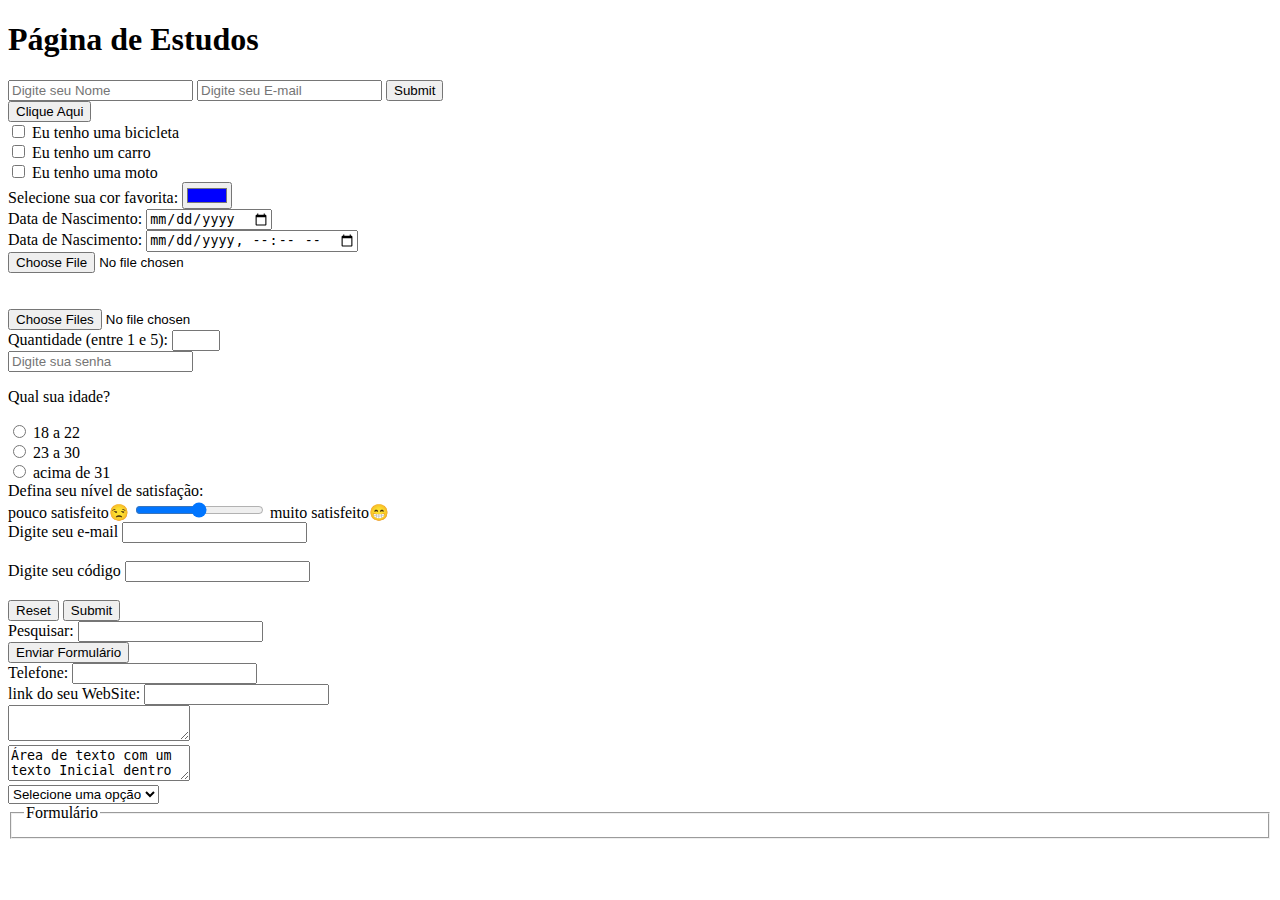
<file: index.html>
<!DOCTYPE html>
<html lang="pt-br">
<head>
    <meta charset="UTF-8">
    <meta name="viewport" content="width=device-width, initial-scale=1.0">
    <title>Formulários</title>
</head>
<body>
    <h1>Página de Estudos</h1>
    <form method="get" action= "envio_dados.php">
        <input type="text" name="nome" placeholder="Digite seu Nome">
        <input type="E-mail" name="E-mail" placeholder="Digite seu E-mail">
        <input type="submit" name="enviar" placeholder="enviar">
    </form>
    <form>
        <input type="button" value="Clique Aqui" onclick="msg()">
    </form>
    
    <form>
        <input type="checkbox" name="veiculo1" value="bicicleta">
        Eu tenho uma bicicleta<br>
        <input type="checkbox" name="veiculo2" value="carro">
        Eu tenho um carro<br>
        <input type="checkbox" name="veiculo3" value="moto">
        Eu tenho uma moto 
    </form>
    <form>
        Selecione sua cor favorita: <input type="color" name="favcor"
        value="#0000FF">
    </form>

    <form>
        Data de Nascimento: <input type="date" name="Nascimento">
    </form>
     <form>
        Data de Nascimento: <input type="datetime-local" name="bdaytime">
    </form>
    <!--Para permitir o envio de um único arquivo por vez-->
    <form>
        <input type="file" name="arquivos">
        <br><br><br>
    </form>
    <!--Para permitir seleção de multiplos arquivos-->
    <form>
        <input type="file" name="arquivos" multiple>
    </form>
    <form>
        Quantidade (entre 1 e 5): <input type="number" name="quantidade"
        min="1" max="5">
    </form>

    <form>
        <input type="password" name="senha" placeholder="Digite sua senha">
    </form>
    <!-- dando vida ao botão enviar-->
     <form>
        <p>Qual sua idade?</p>
        <input type="radio" name="idade" value="18_22"> 18 a 22<br>
        <input type="radio" name="idade" value="23_30"> 23 a 30<br>
        <input type="radio" name="idade" value="mais31"> acima de 31<br>

     </form>

     <form>
        Defina seu nível de satisfação: <br>
        pouco satisfeito😒
        <input type="range" name="satisfacao" min="0" max="10">
        muito satisfeito😁
     </form>

     <form>
        <label for="email"> Digite seu e-mail</label>
        <input type="email" id="email" name="email"><br><br>
        <label for="pin">Digite seu código</label>
        <input type="text" id="pin" name="pin" maxlength="4"><br><br>
        <input type="reset" value="Reset">
        <input type="submit" value="Submit">
     </form>

     <form>
        Pesquisar: <input type="search" name="q">
     </form>

     <form>
        <input type="submit" value="Enviar Formulário">
     </form>

     <form>
        Telefone: <input type="tel" name="usetel">
     </form>

     <form>
        link do seu WebSite: <input type="url" name="webpage">
     </form>

     <form>
        <textarea></textarea>
        <br>
        <textarea>Área de texto com um texto Inicial dentro</textarea>
     </form>

     <select name="lista" id="lista">
        <option>Selecione uma opção</option>
        <option>Macarrão</option>
        <option>Pizza</option>
        <option>Nhoque</option>
        <option>Canelone</option>
     </select>

     <fieldset>
        <legend>Formulário</legend>
     </fieldset>

    <script>
        function msg() {
            alert("Você clicou no botão!")
        }
    </script>
</body>
</html>
</file>
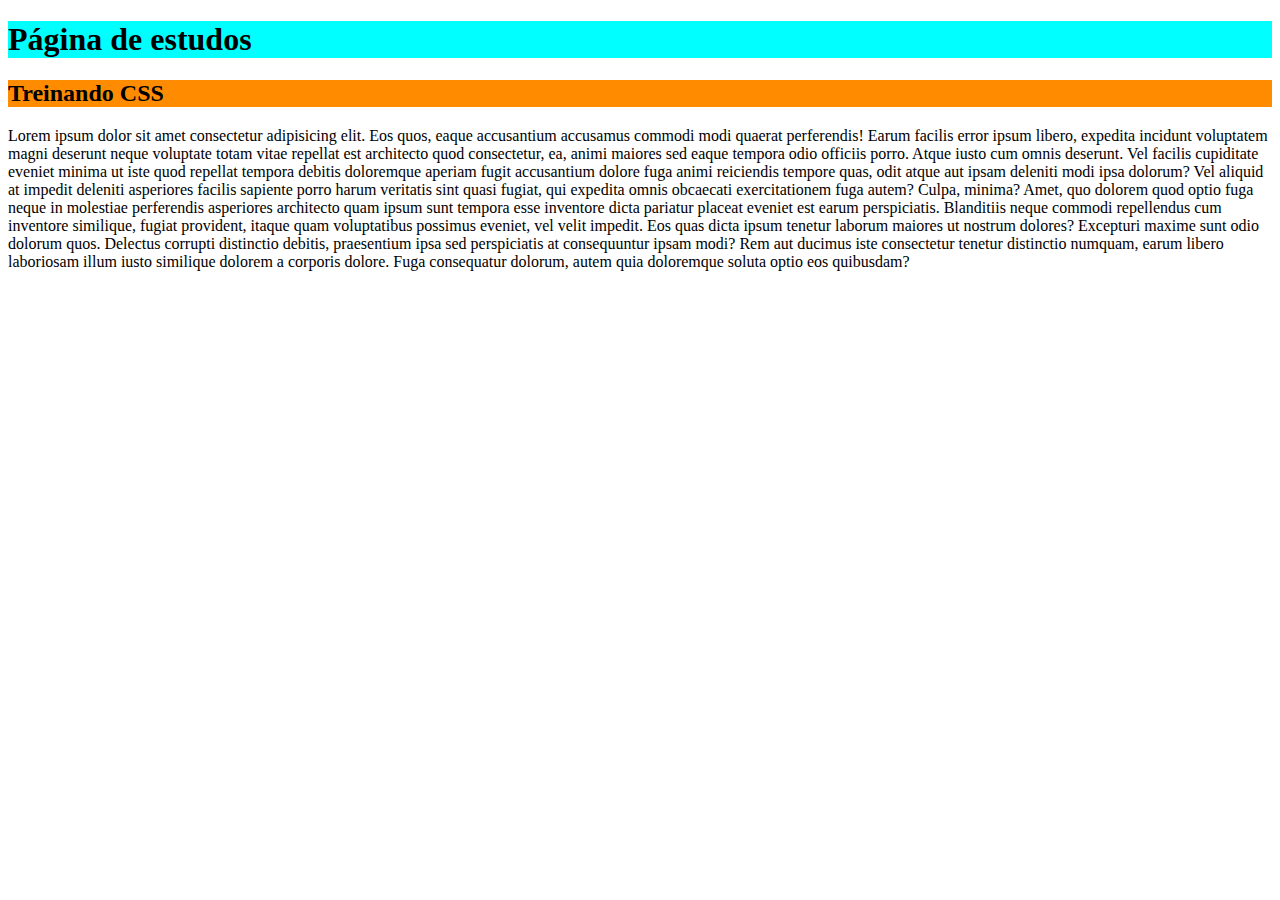
<file: exemplo_aula/index.html>
<!DOCTYPE html>
<html lang="pt-br">
<head>
    <meta charset="UTF-8">
    <meta name="viewport" content="width=device-width, initial-scale=1.0">
    <title>Página de estudos CSS</title>
    <link rel="stylesheet" href="estilo.css">
    <!-- puxamos o CSS atravez do link rel -->
</head>
<body>
    <h1>Página de estudos</h1>
    <h2>Treinando CSS</h2>
    <p>Lorem ipsum dolor sit amet consectetur adipisicing elit. Eos quos, eaque accusantium accusamus commodi modi quaerat perferendis! Earum facilis error ipsum libero, expedita incidunt voluptatem magni deserunt neque voluptate totam vitae repellat est architecto quod consectetur, ea, animi maiores sed eaque tempora odio officiis porro. Atque iusto cum omnis deserunt. Vel facilis cupiditate eveniet minima ut iste quod repellat tempora debitis doloremque aperiam fugit accusantium dolore fuga animi reiciendis tempore quas, odit atque aut ipsam deleniti modi ipsa dolorum? Vel aliquid at impedit deleniti asperiores facilis sapiente porro harum veritatis sint quasi fugiat, qui expedita omnis obcaecati exercitationem fuga autem? Culpa, minima? Amet, quo dolorem quod optio fuga neque in molestiae perferendis asperiores architecto quam ipsum sunt tempora esse inventore dicta pariatur placeat eveniet est earum perspiciatis. Blanditiis neque commodi repellendus cum inventore similique, fugiat provident, itaque quam voluptatibus possimus eveniet, vel velit impedit. Eos quas dicta ipsum tenetur laborum maiores ut nostrum dolores? Excepturi maxime sunt odio dolorum quos. Delectus corrupti distinctio debitis, praesentium ipsa sed perspiciatis at consequuntur ipsam modi? Rem aut ducimus iste consectetur tenetur distinctio numquam, earum libero laboriosam illum iusto similique dolorem a corporis dolore. Fuga consequatur dolorum, autem quia doloremque soluta optio eos quibusdam?</p>
    
</body>
</html>
</file>
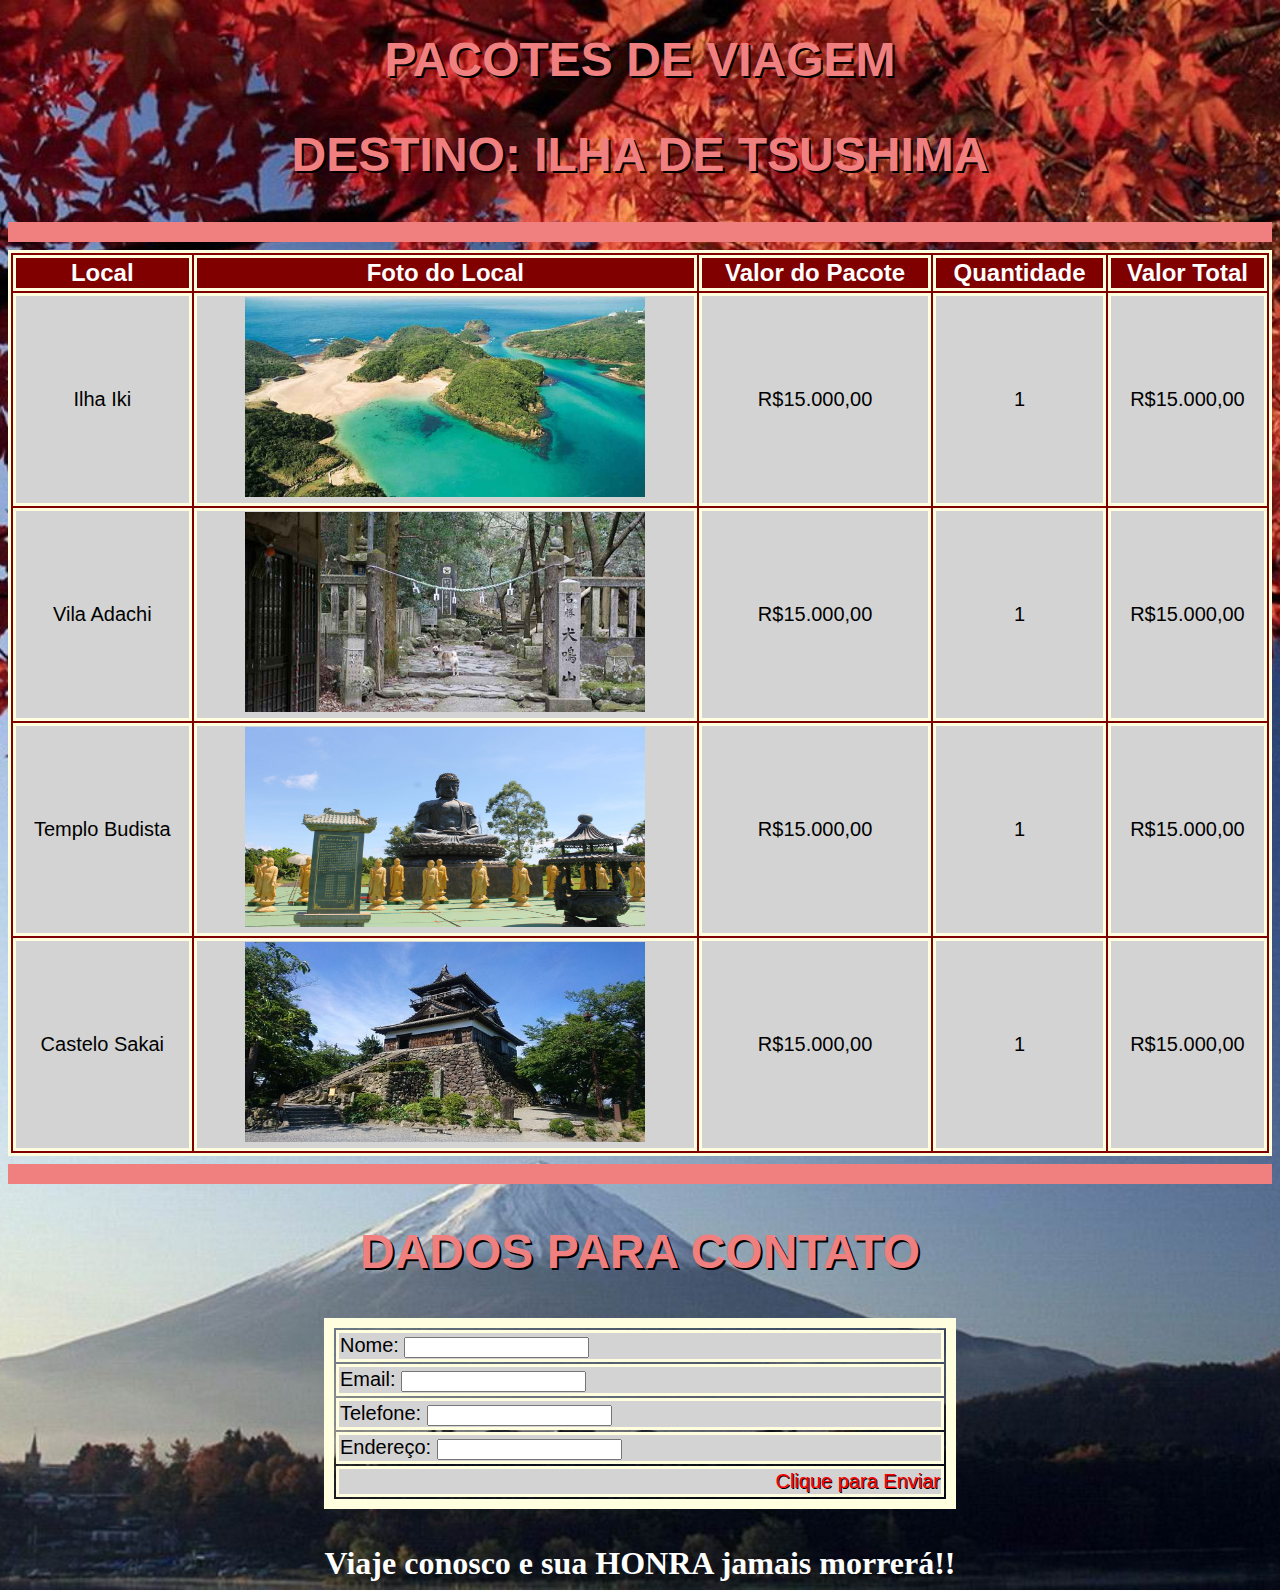
<file: pacote_de_viagens/index.html>
<!DOCTYPE html>
<html lang="pt-br">
<head>
    <meta charset="UTF-8">
    <meta name="viewport" content="width=device-width, initial-scale=1.0">
    <title>Pacote de Viagens - Tsushima</title>
    <link rel="stylesheet" href="css/estilo.css">
</head>
<body>
    <h1>PACOTES DE VIAGEM</h1>
    <h2>DESTINO: ILHA DE TSUSHIMA</h2>
    <hr>
    <table width=100% id="tabela">
        <th>Local</th>
        <th>Foto do Local</th>
        <th>Valor do Pacote</th>
        <th>Quantidade</th>
        <th>Valor Total</th>
        <!-- th é o cabeçário (table heading/ cabeçario da tabela) ele reconhece e já organiza, sem ter que organizar um por um a ordem que irá ficar-->
        <tr>
        <!-- o tr é a linha da tabela -->
            <td>Ilha Iki</td>
            <td><img src="imagens/img01.jpg"></td>
            <td>R$15.000,00</td>
            <td>1</td>
            <td>R$15.000,00</td>
            <!-- td é a célula da tabela, ou seja o quadradinho da tabela -->
        </tr>
        <tr>
        <!-- o tr é a linha da tabela -->
            <td>Vila Adachi</td>
            <td><img src="imagens/img02.jpg"></td>
            <td>R$15.000,00</td>
            <td>1</td>
            <td>R$15.000,00</td>
            <!-- td é a célula da tabela, ou seja o quadradinho da tabela -->
        </tr>
        <tr>
        <!-- o tr é a linha da tabela -->
            <td>Templo Budista</td>
            <td><img src="imagens/img03.jpg"></td>
            <td>R$15.000,00</td>
            <td>1</td>
            <td>R$15.000,00</td>
            <!-- td é a célula da tabela, ou seja o quadradinho da tabela -->
        </tr>
        <tr>
        <!-- o tr é a linha da tabela -->
            <td>Castelo Sakai</td>
            <td><img src="imagens/img04.jpg"></td>
            <td>R$15.000,00</td>
            <td>1</td>
            <td>R$15.000,00</td>
            <!-- td é a célula da tabela, ou seja o quadradinho da tabela -->
        </tr>
    </table>
    <hr>
    <h2>DADOS PARA CONTATO</h2>
    <table id="contato">
        <tr>
            <td>Nome: <input type="text" name="nome"></td>
        </tr>
        <tr>
            <td>Email: <input type="email" name="email"> </td>
        </tr>
        <tr>
            <td>Telefone: <input type="tel" name="tel"></td>
        </tr>
        <tr>
            <td>Endereço: <input type="text" name="end"></td>
        </tr>
        <tr>
            <td id="botao">Clique para Enviar</td>
        </tr>
    </table>
    <br><br>
    <footer>Viaje conosco e sua HONRA jamais morrerá!!</footer>
    <!-- footer é o rodapé do site, aquela parte que fica pequenininha nos sites -->
</body>
</html>
</file>
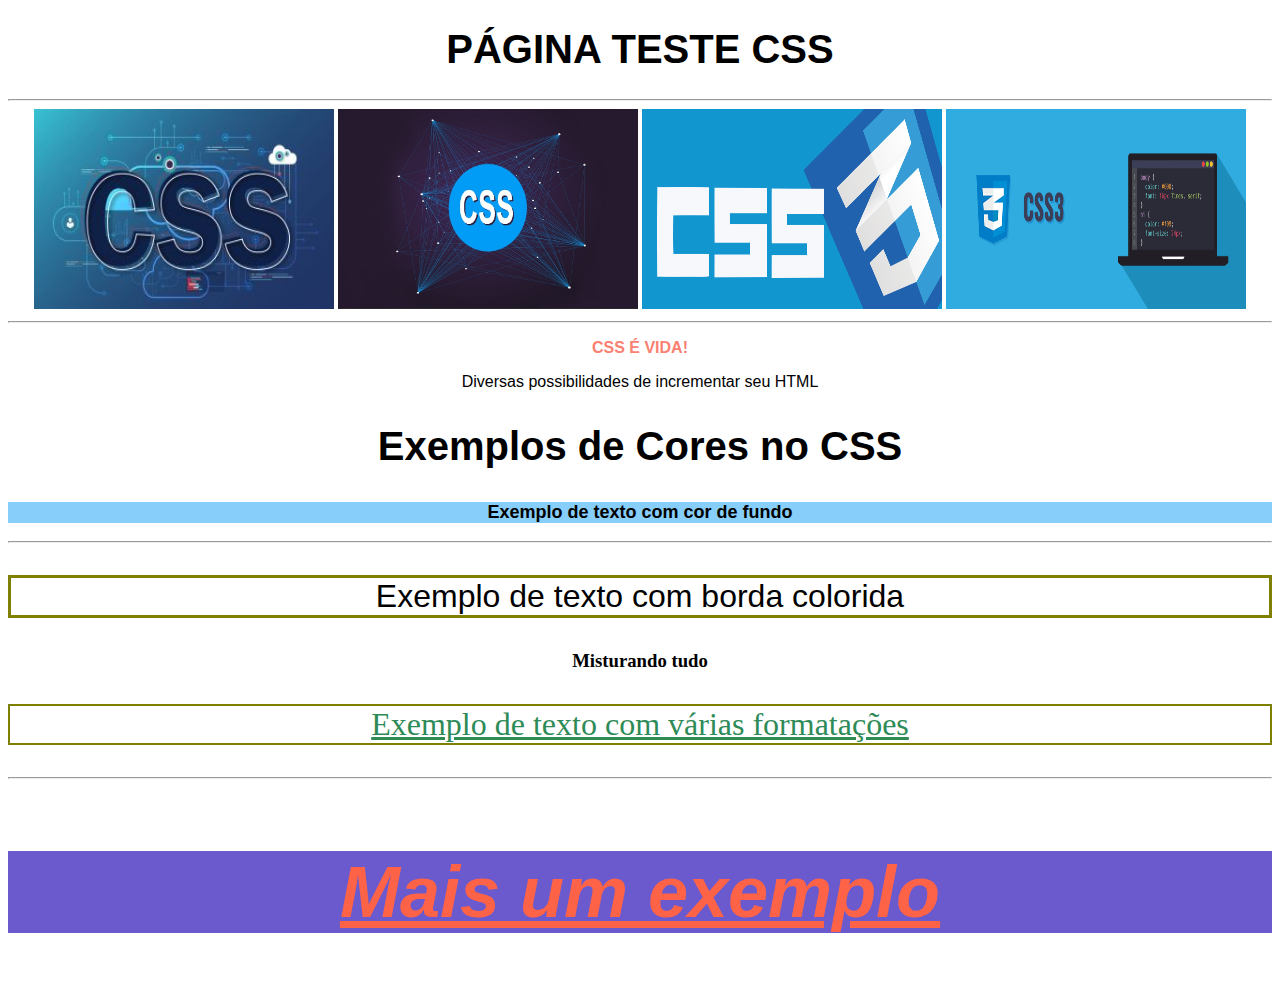
<file: css2.html>
<!DOCTYPE html>
<html lang="pt-br">
<head>
    <meta charset="UTF-8">
    <meta name="viewport" content="width=device-width, initial-scale=1.0">
    <title>Página CSS texte</title>
    <link rel="stylesheet" href="css/estilo.css">
</head>
<body>
    <h1>PÁGINA TESTE CSS</h1>
    <hr>
    <nav>
        <img src="imagens/css01.jpg">
        <img src="imagens/css02.jpg">
        <img src="imagens/css03.png">
        <img src="imagens/css04.png">
    </nav>
    <!-- nav é ultilizado para acessar a NAVEGAÇÃO -->
    <hr>
    <p id="css">CSS É VIDA!</p>
    <!-- o id é para especificarmos qual é a linha que queremos mexer, para não usar o p, pois as vezes queremos mexer em uma unica linha, não em todos os p -->
    <p>Diversas possibilidades de incrementar seu HTML</p>
    <h2>Exemplos de Cores no CSS</h2>
    <p id="fundo">Exemplo de texto com cor de fundo</p>
    <hr>
    <p id="borda"> Exemplo de texto com borda colorida</p>
    <h3>Misturando tudo</h3>
    <p id="mistura1">Exemplo de texto com várias formatações</p>
    <hr>
    <p id="mistura2">Mais um exemplo</p>
</body>
</html>
</file>
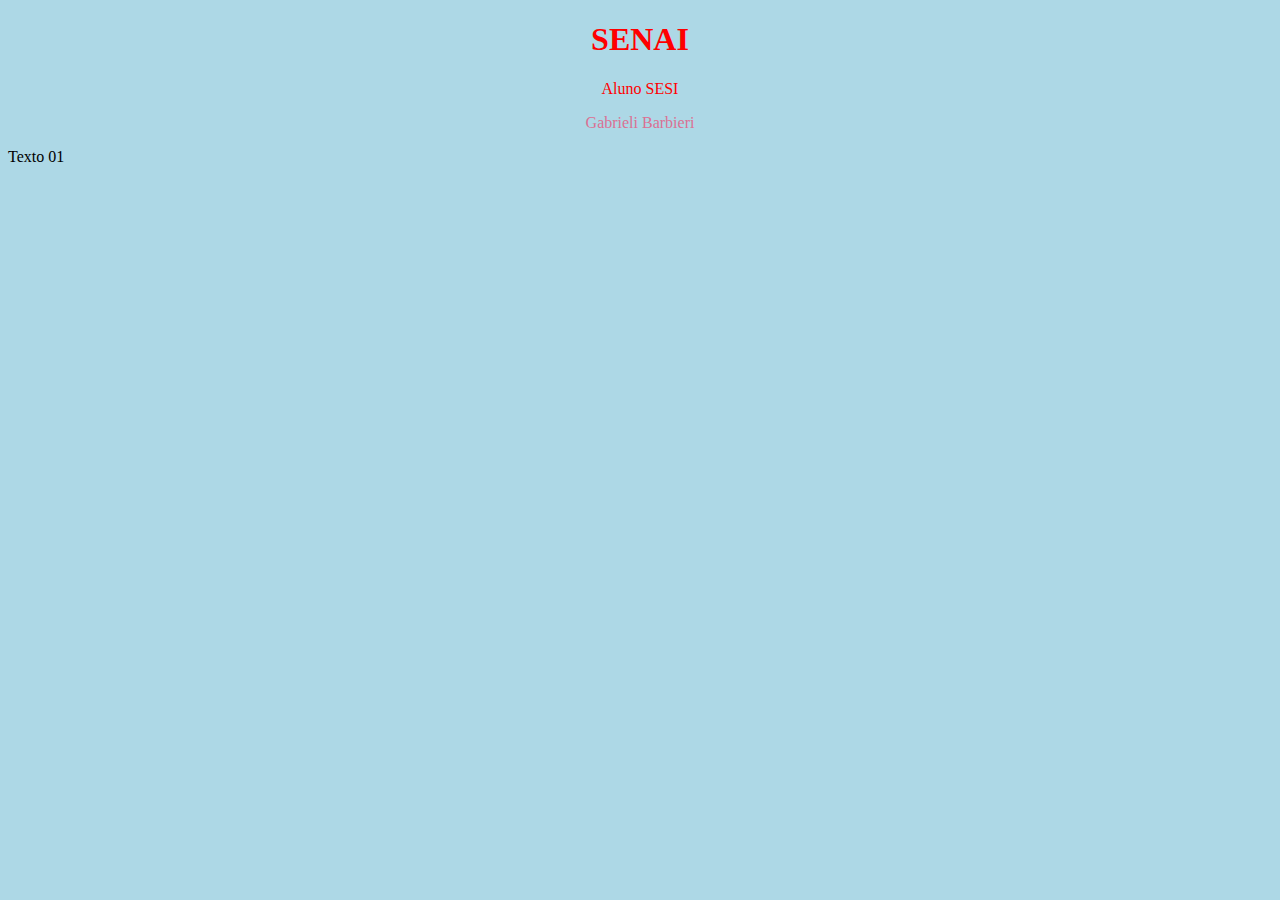
<file: estudos_css.html>
<!DOCTYPE html>
<html lang="pt-br">
<head>
    <meta charset="UTF-8">
    <meta name="viewport" content="width=device-width, initial-scale=1.0">
    <title>Estudos CSS</title>
    <style>
        /* *{

        } */
        body {
            background-color: lightblue;
            
        }
        /* h1{
            color: white;
            text-align: center;
        }
        p{
            font-size: 20px;
        } */

        h1, h2, p{
            text-align: center;
            color: red;
        }

        .centralizado{
            text-align: center;
            color: palevioletred;
        }

        #para1 {
            background-color: plum;
            width: 120px;
            height: 120px;
            border: 5px solid yellow;
            margin: 20px;
            color: yellow;
            font-size: 20px;
        }
    </style>
</head>
<body>
    <h1>SENAI</h1>
    <p>Aluno SESI</p>
    <p class="centralizado">Gabrieli Barbieri</p>
    <div id="para">
        Texto 01
    </div>
</body>
</html>
</file>
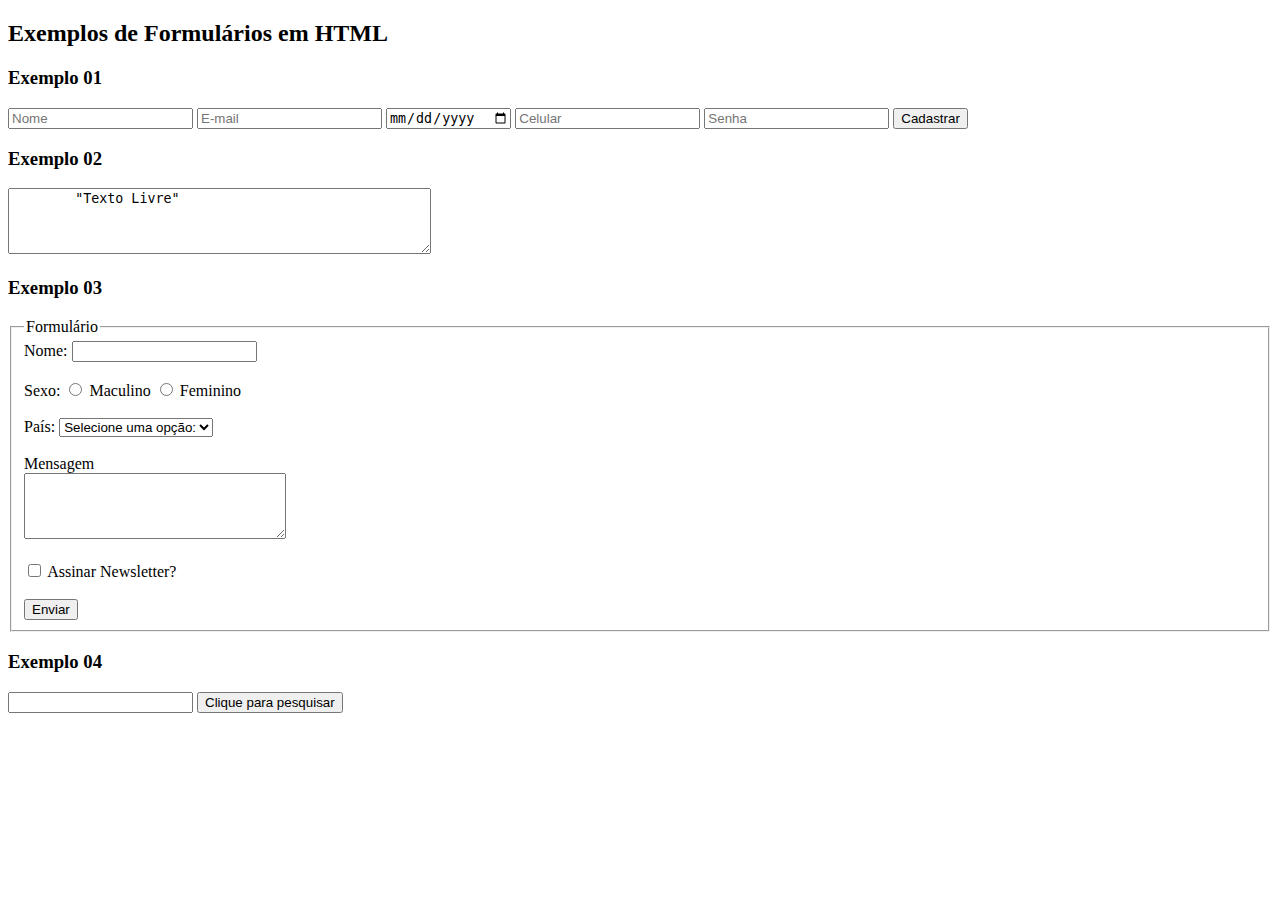
<file: formulario.html>
<!DOCTYPE html>
<html lang="pt-br">

<head>
    <meta charset="UTF-8">
    <meta name="viewport" content="width=device-width, initial-scale=1.0">
    <title>Formulários Prova</title>
</head>

<body>
    <h2>Exemplos de Formulários em HTML</h2>
    <h3>Exemplo 01</h3>
    <form>
        <input type="text" placeholder="Nome" name="nome" />
        <input type="email" placeholder="E-mail" name="e-mail" />
        <input type="date" name="Aniversario" />
        <input type="tel" placeholder="Celular" name="celular" />
        <input type="password" placeholder="Senha" name="senha" />
        <button type="submit">Cadastrar</button>
    </form>

    <h3>Exemplo 02</h3>
    <textarea rows="4" cols="50">
        "Texto Livre"
    </textarea>
    <h3>Exemplo 03</h3>
    <form>
        <fieldset>
            <legend>Formulário</legend>
            <label for="name"> Nome:</label>
            <input type="text" name="name"><br><br>
            <label for="sex">Sexo:</label>
            <input type="radio" name="sex" id="male" value="male">
            <label for="male">Maculino </label>
            <input type="radio" name="sex" id="female" value="female">
            <label for="female">Feminino</label><br><br>
            <label for="country">País: </label>
            <select name="country" id="country">
                <option> Selecione uma opção:</option>
                <option> Argentina</option>
                <option> Coreia do Norte</option>
                <option> Japão</option>
            </select><br><br>
            <label for="message">Mensagem</label><br>
            <textarea name="message" id="message" cols="30" rows="4"></textarea><br><br>
            <input type="checkbox" name="newsletter" id="newsletter">
            <label for="newletter">Assinar Newsletter?</label><br><br>
            <input type="submit" value="Enviar">
        </fieldset>
    </form>
    <h3>Exemplo 04</h3>

    <form method="GET" action="https://www.google.com/search" target="_blank">
        <input type="search" name="q">
        <input type="submit" value="Clique para pesquisar">
    </form>
</body>

</html>
</file>
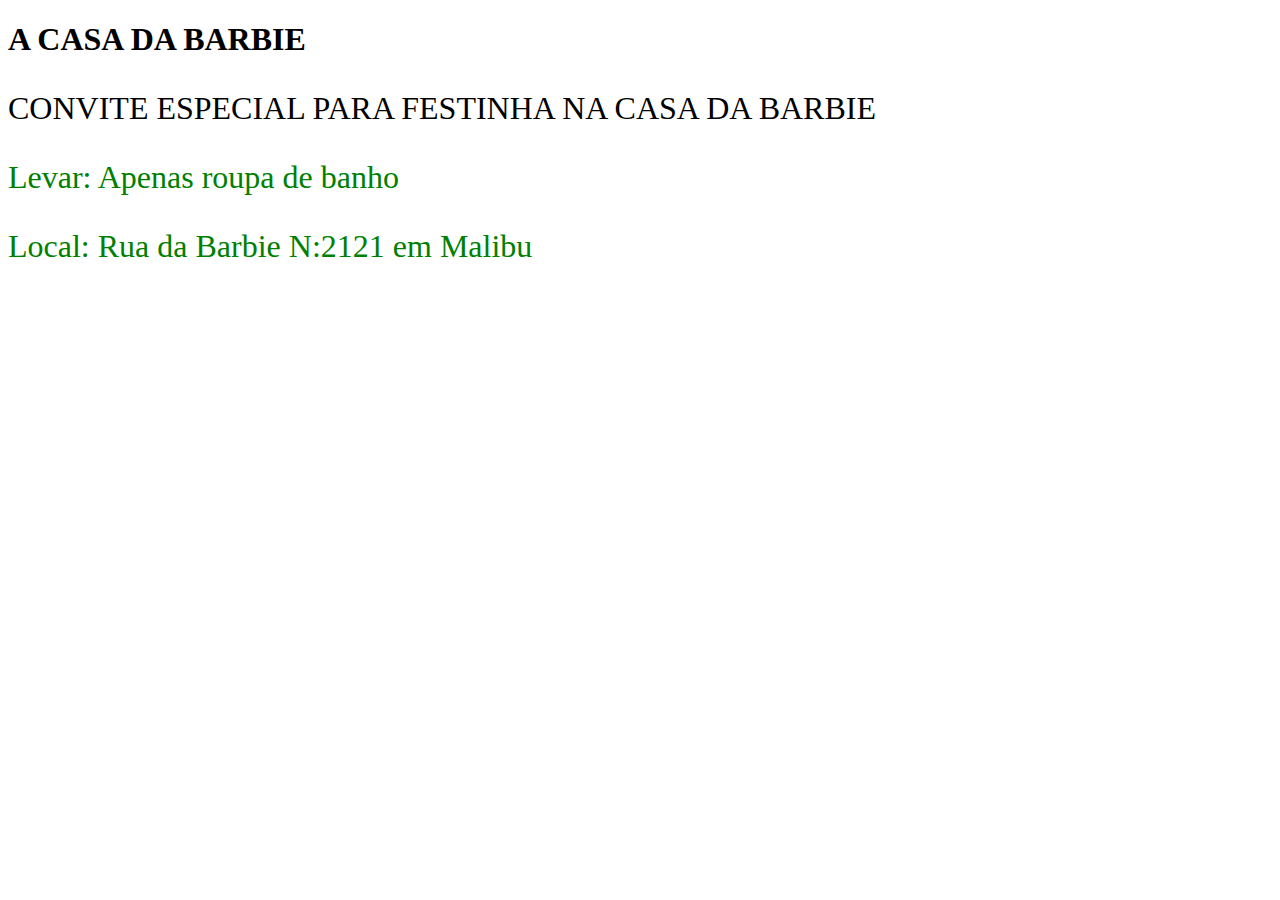
<file: index3.html>
<!DOCTYPE html>
<html lang="pt-br">
<head>
    <meta charset="UTF-8">
    <meta name="viewport" content="width=device-width, initial-scale=1.0">
    <title>GABRIELI BARBIERI</title>
    <style>
        .colortext {
            color: green;
        }
        h1,p{
            font-size: 32px;
        }
    </style>
</head>
<body>
    <h1>A CASA DA BARBIE</h1>
    <p>CONVITE ESPECIAL PARA FESTINHA NA CASA DA BARBIE</p>
    <p class="colortext">Levar: Apenas roupa de banho</p>
    <p class="colortext">Local: Rua da Barbie N:2121 em Malibu</p>
</body>
</html>
</file>
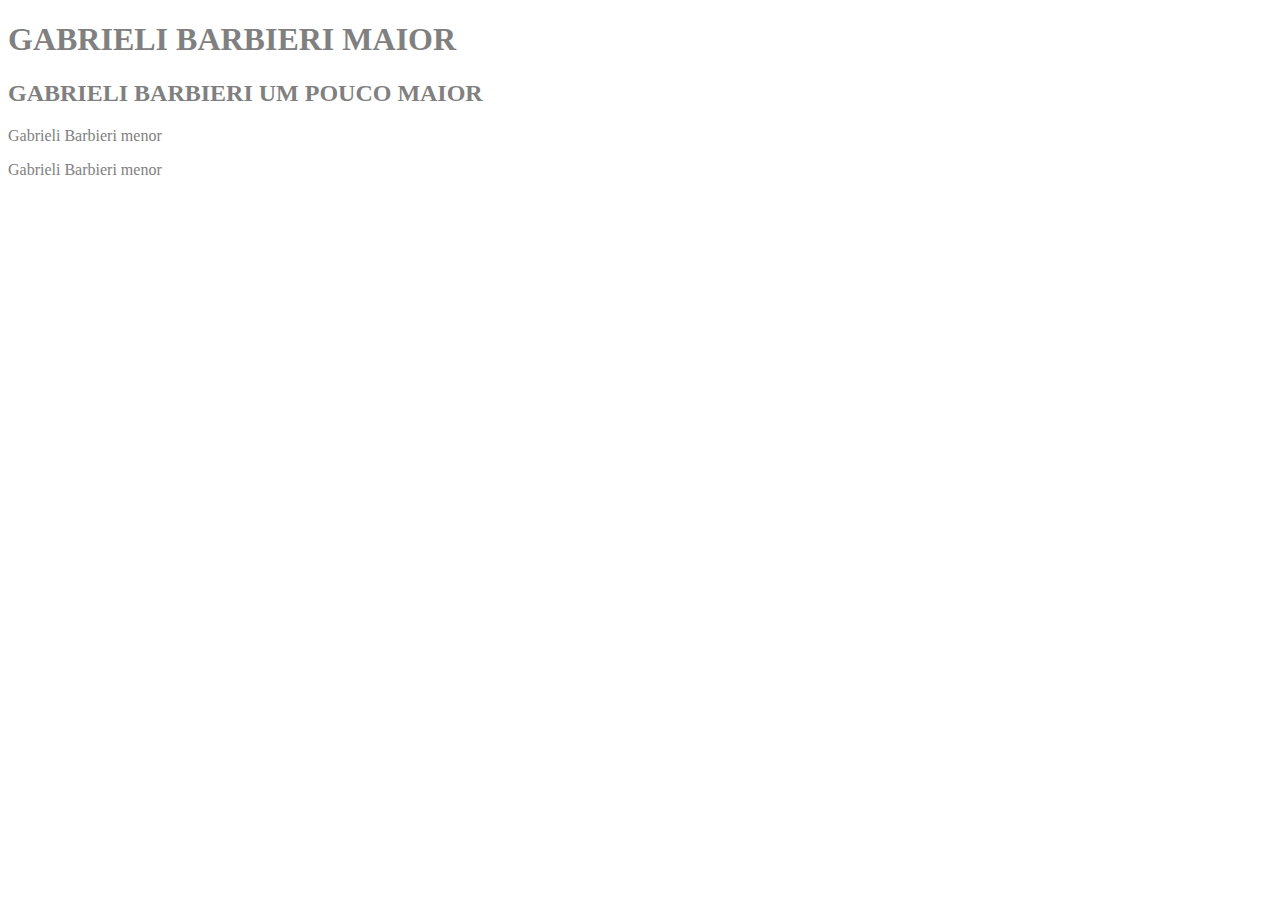
<file: index4.html>
<!DOCTYPE html>
<html lang="pt-br">
<head>
    <meta charset="UTF-8">
    <meta name="viewport" content="width=device-width, initial-scale=1.0">
    <title>GABRIELI BARBIERI</title>
    <style>
        h1,h2,p {
            color: gray;
        }
    </style>
</head>
<body>
    <h1>GABRIELI BARBIERI MAIOR</h1>
    <h2>GABRIELI BARBIERI UM POUCO MAIOR</h2>
    <p>Gabrieli Barbieri menor</p>
    <p>Gabrieli Barbieri menor</p>
</body>
</html>
</file>
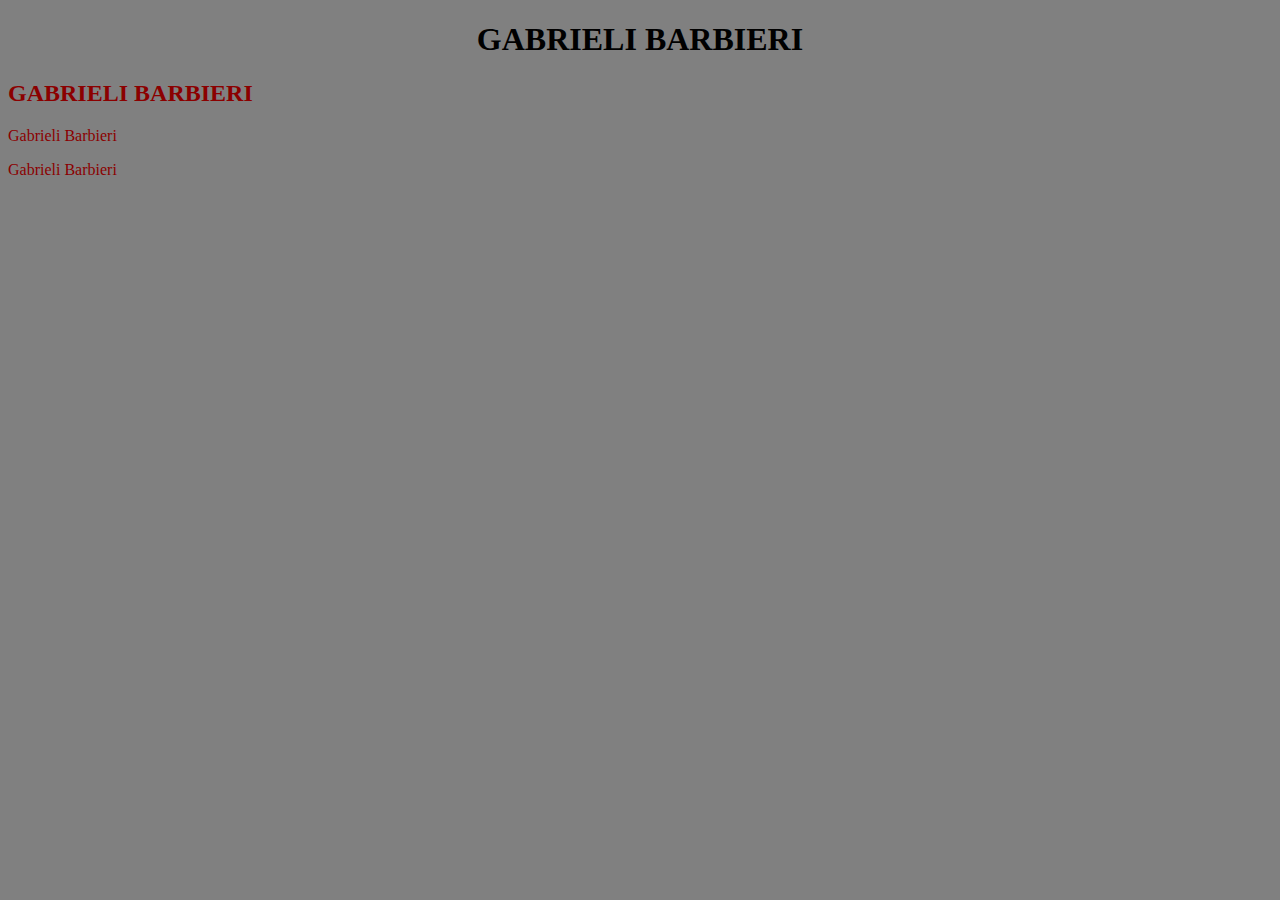
<file: index5.html>
<!DOCTYPE html>
<html lang="pt-br">
<head>
    <meta charset="UTF-8">
    <meta name="viewport" content="width=device-width, initial-scale=1.0">
    <title>GABRIELI BARBIERI</title>
    <style>
        body {
            background-color: gray;
        }
        h1 {
            text-align: center;
        }
        p,h2 {
            color: darkred;
        }

    </style>
</head>
<body>
    <h1>GABRIELI BARBIERI</h1>
    <h2>GABRIELI BARBIERI</h2>
    <p>Gabrieli Barbieri</p>
    <p>Gabrieli Barbieri</p>
</body>
</html>
</file>
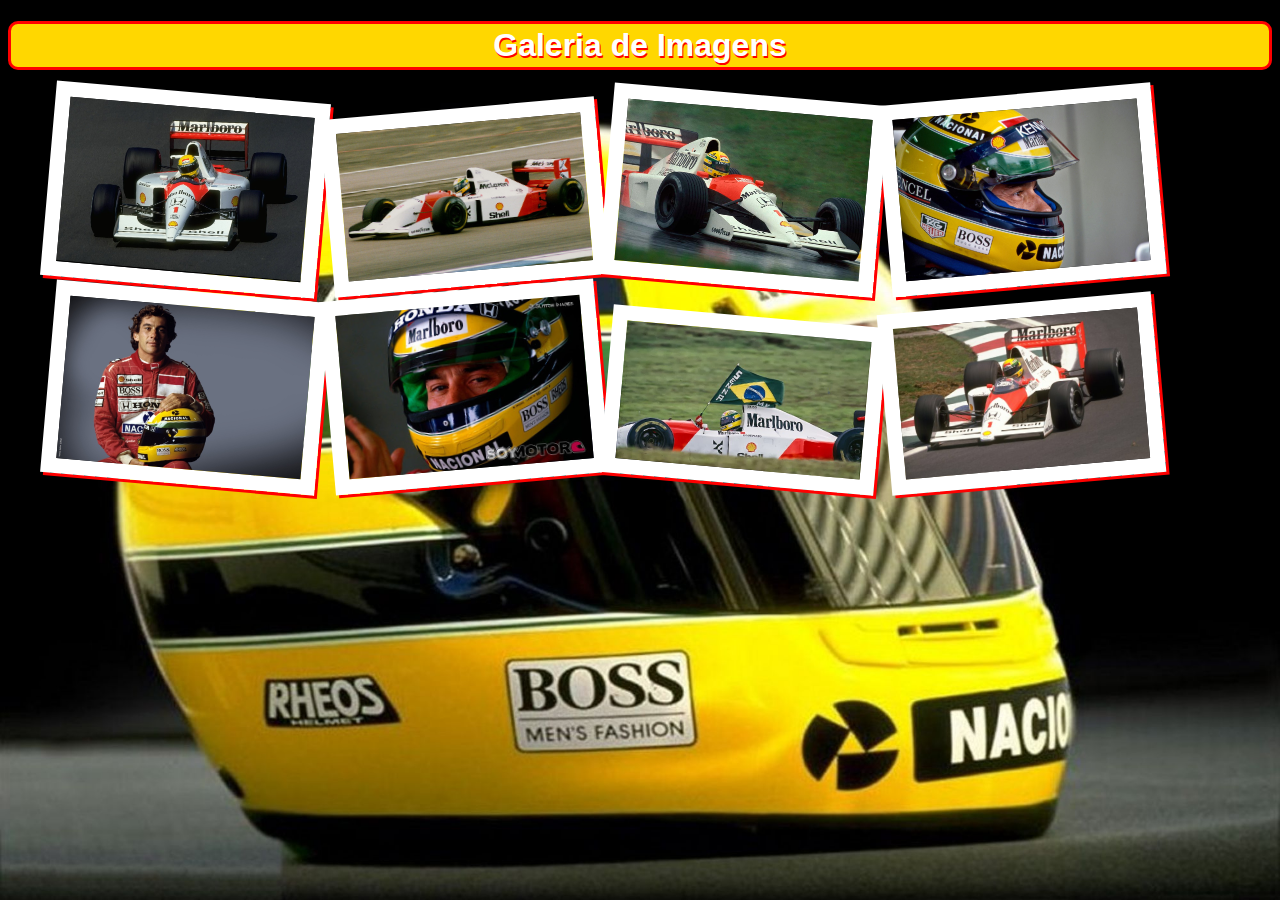
<file: galeria/galeria.html>
<!DOCTYPE html>
<html lang="pt-br">
<head>
    <meta charset="UTF-8">
    <meta name="viewport" content="width=device-width, initial-scale=1.0">
    <title>Galeria F1</title>
    <link rel="stylesheet" href="css/estilo.css">
</head>
<body>
    <h1>Galeria de Imagens</h1>
    <ul>
        <img class="imagem rotacao1" src="imagens/image1.jpg">
        <img class="imagem rotacao2" src="imagens/image2.jpg">
        <img class="imagem rotacao1" src="imagens/image3.jpg">
        <img class="imagem rotacao2" src="imagens/image4.jpg">
        <img class="imagem rotacao1" src="imagens/image5.jpg">
        <img class="imagem rotacao2" src="imagens/image6.jpg">
        <img class="imagem rotacao1" src="imagens/image7.jpg">
        <img class="imagem rotacao2" src="imagens/image8.jpg">
    </ul>
    
</body>
</html>
</file>
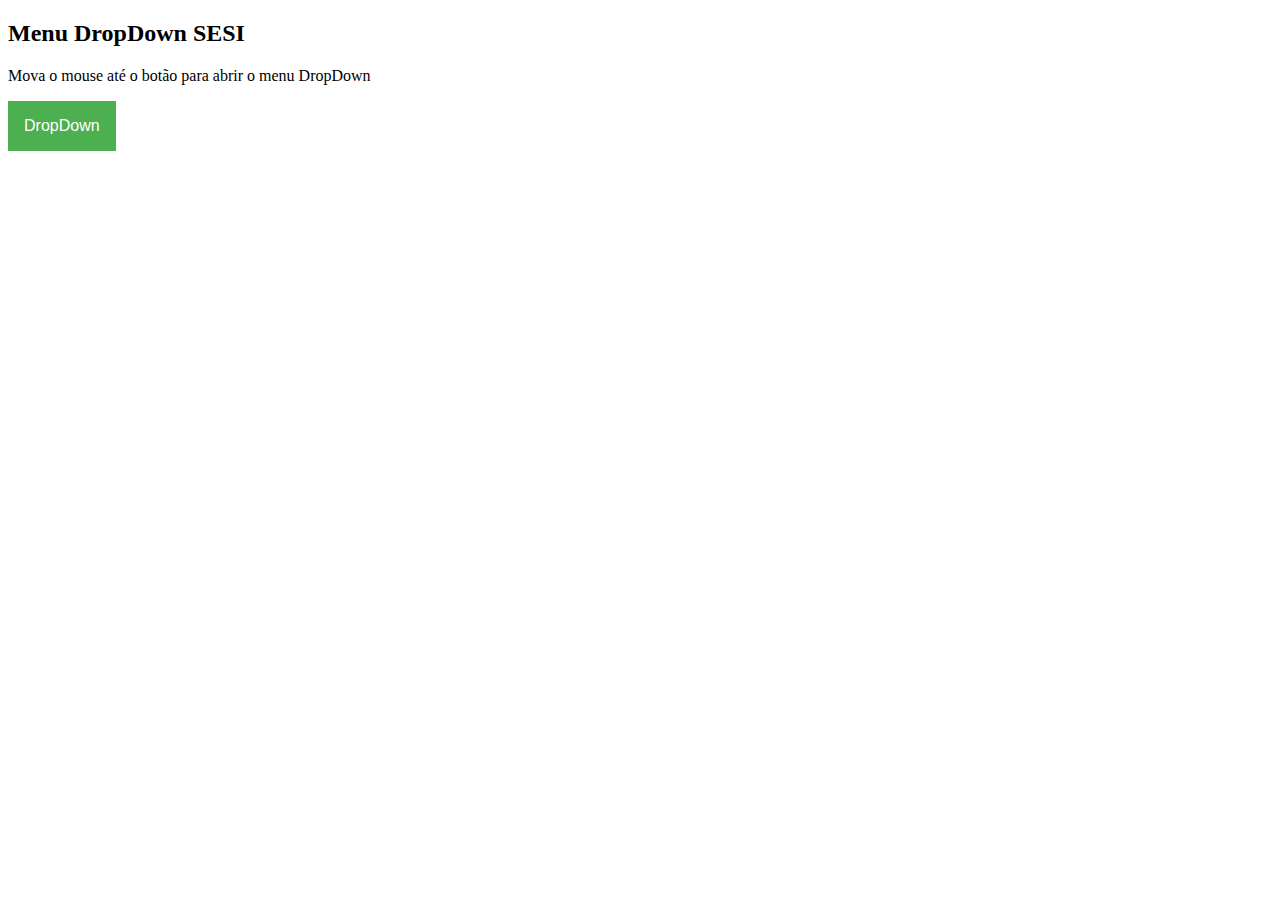
<file: menus/menudropdown.html>
<!DOCTYPE html>
<html lang="pt-br">

<head>
    <meta charset="UTF-8">
    <meta name="viewport" content="width=device-width, initial-scale=1.0">
    <title>Menu DropDown</title>
    <style>
        .dropbtn {
            background-color: #4CAF50;
            color: white;
            padding: 16px;
            font-size: 16px;
            border: none;
            cursor: pointer;
        }

        .dropdown {
            /*o elemento continua */
            position: relative;
            display: inline-block;
        }

        .dropdown-conteudo {
            display: none;
            position: absolute;
            background-color: #f9f9f9;
            min-width: 160px;
            box-shadow: 0 8px 16px 0 rgb(0, 0, 0, 0.2);
            z-index: 1;
        }

        .dropdown-conteudo a {
            color: black;
            padding: 12px 16px;
            text-decoration: none;
            display: block;
        }

        .dropdown-conteudo a:hover {
            background-color: #f1f1f1;
        }
    
        .dropdown:hover .dropdown-conteudo  {
            display: block;
        }

        .dropdown:hover .dropbtn {
            background-color: #3e8e41;
        }
    </style>
</head>

<body>
    <h2>Menu DropDown SESI</h2>
    <p>Mova o mouse até o botão para abrir o menu DropDown</p>
    <div class="dropdown">
        <button class="dropbtn">DropDown</button>
        <div class="dropdown-conteudo">
            <a href="#">Link 1</a>
            <a href="#">Link 2</a>
            <a href="#">Link 3</a>

        </div>

    </div>
</body>

</html>
</file>
<file: exemplo_aula/estilo.css>
h1 {
    background-color: aqua;
}

h2 {
    background-color: darkorange;
}

body {
    background-image: url(https://sp.senai.br/images/senai.svg);
    background-repeat: no-repeat;
    background-position: right top;
    background-attachment: fixed;
}
</file>
<file: pacote_de_viagens/css/estilo.css>
body {
    background-image: url("../imagens/japao.jpg");
    /* como já estamos em uma página, usamos o ../ para sair dessa pasta e poder entrar em outra (como nessa entramos em imagens) */
    background-repeat: no-repeat;
    /* usado para não repetir a imagem */
    background-position: top;
    /* é para ficar em cima, não deixar espaço nenhum nas bordas */
    background-size: cover;
    /* usado para deixar a imagem na tela inteira, é como uma capa para preencher toda a tela*/
    text-align: center;
}

img {
    width: 400px;
    height: 200px;
}

h1,h2 {
    font-family: Arial, Helvetica, sans-serif;
    font-size: 48px;
    color: lightcoral;
    text-shadow: black 2px 2px;
}

#contato {
    text-align: left;
    font-size: 30px;
    border-style: solid;
    border-color: lightyellow;
    border-width: 10px;
    width: 50%;
    margin: auto;
}

#tabela {
    border-style: solid;
    background-color: maroon;
    border-color: lightyellow;
    font-size: 24px;
    color: white;
}

th {
    border-style: solid;
    background-color: maroon;
    border-color: lightyellow;
    font-family: Arial, Helvetica, sans-serif;
    font-size: 24px;
    color: white;
}

td {
    border-style: solid;
    background-color: lightgray;
    border-color: lightyellow;
    font-family: Arial, Helvetica, sans-serif;
    font-size: 20px;
    color: black;
}

#botao {
    color: red;
    text-shadow: black 1px 1px;
    text-align: right;
}

hr {
    border: 10px solid lightcoral;
}

footer {
    font-family: cursive;
    font-size: xx-large;
    font-weight: bolder;
    color: white;
}
</file>
<file: css/estilo.css>
body {
    text-align: center;
}

p {
    font-family: Verdana, Geneva, Tahoma, sans-serif;
}

h1,h2 {
    font-size: 40px;
    font-family: Verdana, Geneva, Tahoma, sans-serif;
}

img {
    width: 300px;
    height: 200px;
}

#css {
    font: size 36px;
    color: salmon;
    font-weight: bold;
}

#fundo {
    background-color: lightskyblue;
    font-size: large;
    font-weight: bolder;
    font-family: Verdana, Geneva, Tahoma, sans-serif;
}

#borda {
    border: solid;
    border-color: olive;
    font-size: 32px;
}

#mistura1 {
    border: 2px solid olive;
    font-size: 32px;
    color: seagreen;
    text-decoration: underline;
    font-family: Cambria, Cochin, Georgia, Times, 'Times New Roman', serif;
}

#mistura2 {
    background-color: slateblue;
    font-size: 72px;
    font-weight: bolder;
    font-style: italic;
    border-color: olive;
    color: tomato;
    text-decoration: underline;
}
</file>
<file: galeria/css/estilo.css>
body {
    background-image: url('../imagens/capacete-ayrton-senna-senna.jpg');
    /*a imagem cobre toda a area visivel do body, mesmo que precise cortar um pedacinho*/
    background-size: cover;
    background-attachment: fixed;
}

h1 {
    text-align: center;
    text-shadow: red 1px 2px;
    color: white;
    font-family: Verdana, Geneva, Tahoma, sans-serif;
    background-color: gold;
    border: red solid;
    border-radius: 10px;
    padding: 3px;
}

.imagem {
    border: 15px solid white;
    width: 20%;
    height: 20%;
    box-shadow: 3px 3px red;
    position: relative;
    transition: linear 0.25s ;
}

.rotacao1 {
    transform: rotate(5deg);
}
.rotacao2 {
    transform: rotate(-5deg);
}

.imagem:hover {
    transform: rotate(0deg) scale(1.5);
}
</file>
